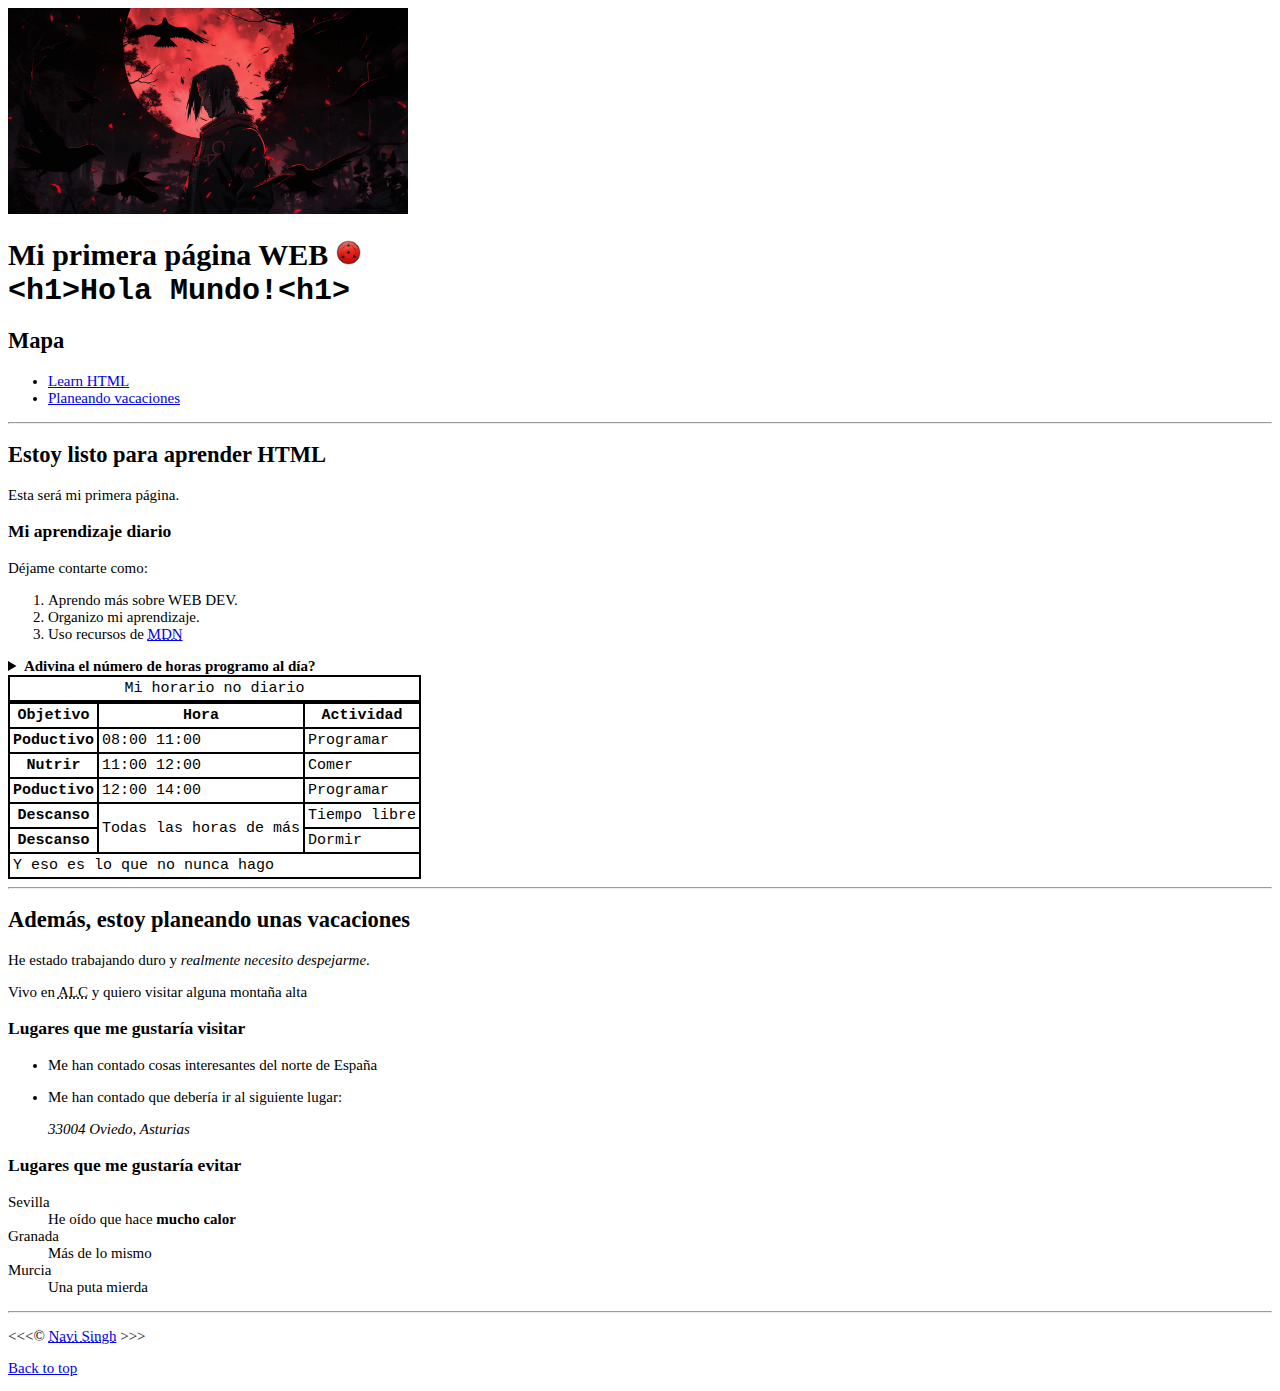
<file: index.html>
<!DOCTYPE html>
<html lang="es">

<head>
    <meta charset="UTF-8">
    <meta name="author" content="Navi Singh">
    <meta name="description"
        content="Esta página contiene toda las cosas que estoy aprendiendo sobre el curso de HTML.">
    <title>Mi primera página</title>
    <link rel="icon" href="icon.ico" type="image/x-icon">
    <link rel="stylesheet" href="main.css" type="text/css">
</head>

<body id="Cuerpo">
    <header>
        <section id="Cabezal">
            <img src="img/itachi.jpg" alt="itachi" title="Itachi" width="400">
            <h1>Mi primera página WEB <img src="icon.ico" alt="Icono" title="Icono" width="25" height="25">
                <br><code>&lt;h1&gt;Hola Mundo!&lt;h1&gt;</code>
            </h1>
        </section>
        <section>
            <h2>Mapa</h2>
            <nav>
                <ul>
                    <li>
                        <a href="#html">Learn HTML</a>
                    </li>
                    <li>
                        <a href="#vacaciones">Planeando vacaciones</a>
                    </li>
                </ul>
            </nav>
        </section>
    </header>
    <main>

        <section id="html">
            <hr>

            <h2>Estoy listo para aprender HTML</h2>
            <p>Esta será mi primera página.</p>
            <h3>Mi aprendizaje diario</h3>
            <p>Déjame contarte como:</p>
            <ol>
                <li>Aprendo más sobre WEB DEV.</li>
                <li>Organizo mi aprendizaje.</li>
                <li>
                    Uso recursos de
                    <a href="https://developer.mozilla.org/"><abbr title="Mozilla Developer Network">MDN</abbr></a>
                </li>
            </ol>
            <aside>
                <details>
                    <summary><strong>Adivina el número de horas programo al día?</strong></summary>
                    <p> <mark> Empiezo cuando termino de trabajar y practico hasta noche</mark></p>
                </details>
            </aside>
            <table>
                <caption>Mi horario no diario</caption>
                <thead>
                    <tr>
                        <th scope="col">Objetivo</th>
                        <th scope="col">Hora</th>
                        <th scope="col">Actividad</th>
                    </tr>
                </thead>
                <tbody>
                    <tr>
                        <th scope="row">Poductivo</th>
                        <td>
                            <time datetime="08:00">08:00</time>
                            <time datetime="11:00">11:00</time>
                        </td>
                        <td>Programar</td>
                    </tr>
                    <tr>
                        <th scope="row">Nutrir</th>
                        <td>
                            <time datetime="11:00"> 11:00 </time>
                            <time datetime="12:00"> 12:00 </time>
                        </td>
                        <td>Comer</td>
                    </tr>
                    <tr>
                        <th scope="row">Poductivo</th>
                        <td>
                            <time datetime="12:00"> 12:00 </time>
                            <time datetime="14:00"> 14:00 </time>
                        </td>
                        <td>Programar</td>
                    </tr>
                    <tr>
                        <th scope="row">Descanso</th>
                        <td rowspan="2">Todas las horas de más</td>
                        <td>Tiempo libre</td>
                    </tr>
                    <tr>
                        <th scope="row">Descanso</th>
                        <td>Dormir</td>
                    </tr>
                </tbody>
                <tfoot>
                    <tr>
                        <td colspan="3">Y eso es lo que no nunca hago</td>
                    </tr>
                </tfoot>
            </table>
        </section>

        <hr>

        <section id="vacaciones">
            <h2>Además, estoy planeando unas vacaciones</h2>
            <p>He estado trabajando duro y <em>realmente necesito despejarme</em>.</p>
            <p>
                Vivo en <abbr title="Alicante City">ALC</abbr> y quiero visitar alguna
                montaña alta
            </p>
            <section>
                <h3>Lugares que me gustaría visitar</h3>
                <ul>
                    <li>
                        <p>Me han contado cosas interesantes del norte de España</p>
                    </li>
                    <li>
                        <p>Me han contado que debería ir al siguiente lugar:</p>
                        <address>33004 Oviedo, Asturias</address>
                    </li>
                </ul>
            </section>
            <!--    TODO: Añadir más lugares    -->
            <section>
                <h3>Lugares que me gustaría evitar</h3>

                <dl>
                    <dt>Sevilla</dt>
                    <dd>He oído que hace <strong>mucho calor</strong></dd>
                    <dt>Granada</dt>
                    <dd>Más de lo mismo</dd>
                    <dt>Murcia</dt>
                    <dd>Una puta mierda</dd>
                </dl>
            </section>
        </section>
    </main>
    <hr>
    <footer>
        <p>
            &lt;&lt;&lt;&copy;
            <a href="about.html"><abbr title="Autor">Navi Singh</abbr></a> &gt;&gt;&gt;
        </p>
        <p>
            <a href="#">Back to top</a>
        </p>
    </footer>
</body>

</html>
</file>
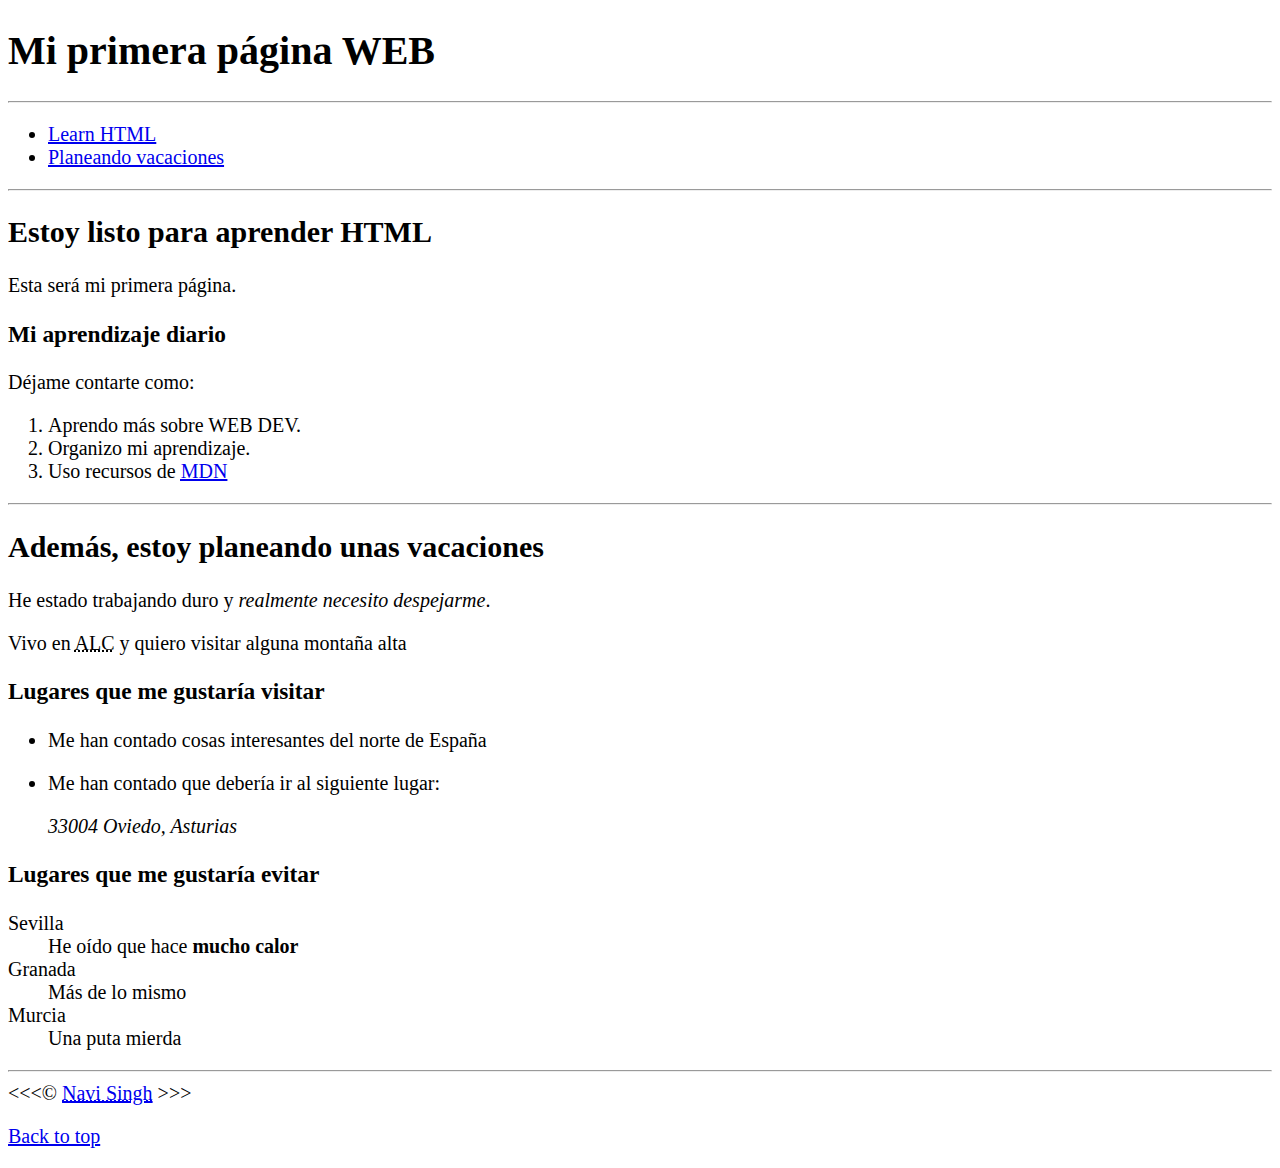
<file: día 2/index.html>
<!DOCTYPE html>
<html lang="es">

<head>
    <meta charset="UTF-8">
    <meta name="author" content="Navi Singh">
    <meta name="description"
        content="Esta página contiene toda las cosas que estoy aprendiendo sobre el curso de HTML.">
    <title>Mi primera página</title>
    <link rel="icon" href="icon.ico" type="image/x-icon">
    <link rel="stylesheet" href="main.css" type="text/css">
</head>

<body>
    <h1>Mi primera página WEB</h1>

    <hr>
    <nav>
        <ul>
            <li>
                <a href="#html">Learn HTML</a>
            </li>
            <li>
                <a href="#vacaciones">Planeando vacaciones</a>
            </li>
        </ul>
    </nav>

    <section id="html">
        <hr>

        <h2>Estoy listo para aprender HTML</h2>
        <p>Esta será mi primera página.</p>

        <h3>Mi aprendizaje diario</h3>
        <p>Déjame contarte como:</p>
        <ol>
            <li>Aprendo más sobre WEB DEV.</li>
            <li>Organizo mi aprendizaje.</li>
            <li>
                Uso recursos de
                <a href="https://developer.mozilla.org/"><abbr title="Mozilla Developer Network">MDN</abbr></a>
            </li>
        </ol>
    </section>

    <hr>

    <section id="vacaciones">
        <h2>Además, estoy planeando unas vacaciones</h2>
        <p>He estado trabajando duro y <em>realmente necesito despejarme</em>.</p>
        <p>
            Vivo en <abbr title="Alicante City">ALC</abbr> y quiero visitar alguna
            montaña alta
        </p>

        <h3>Lugares que me gustaría visitar</h3>
        <ul>
            <li>
                <p>Me han contado cosas interesantes del norte de España</p>
            </li>
            <li>
                <p>Me han contado que debería ir al siguiente lugar:</p>
                <address>33004 Oviedo, Asturias</address>
            </li>
        </ul>
        <!--    TODO: Añadir más lugares    -->

        <h3>Lugares que me gustaría evitar</h3>

        <dl>
            <dt>Sevilla</dt>
            <dd>He oído que hace <strong>mucho calor</strong></dd>
            <dt>Granada</dt>
            <dd>Más de lo mismo</dd>
            <dt>Murcia</dt>
            <dd>Una puta mierda</dd>
        </dl>
    </section>
    <hr>

    &lt;&lt;&lt;&copy;
    <a href="about.html"><abbr title="Autor">Navi Singh</abbr></a> &gt;&gt;&gt;
    <p>
        <a href="#">Back to top</a>
    </p>
</body>

</html>
</file>
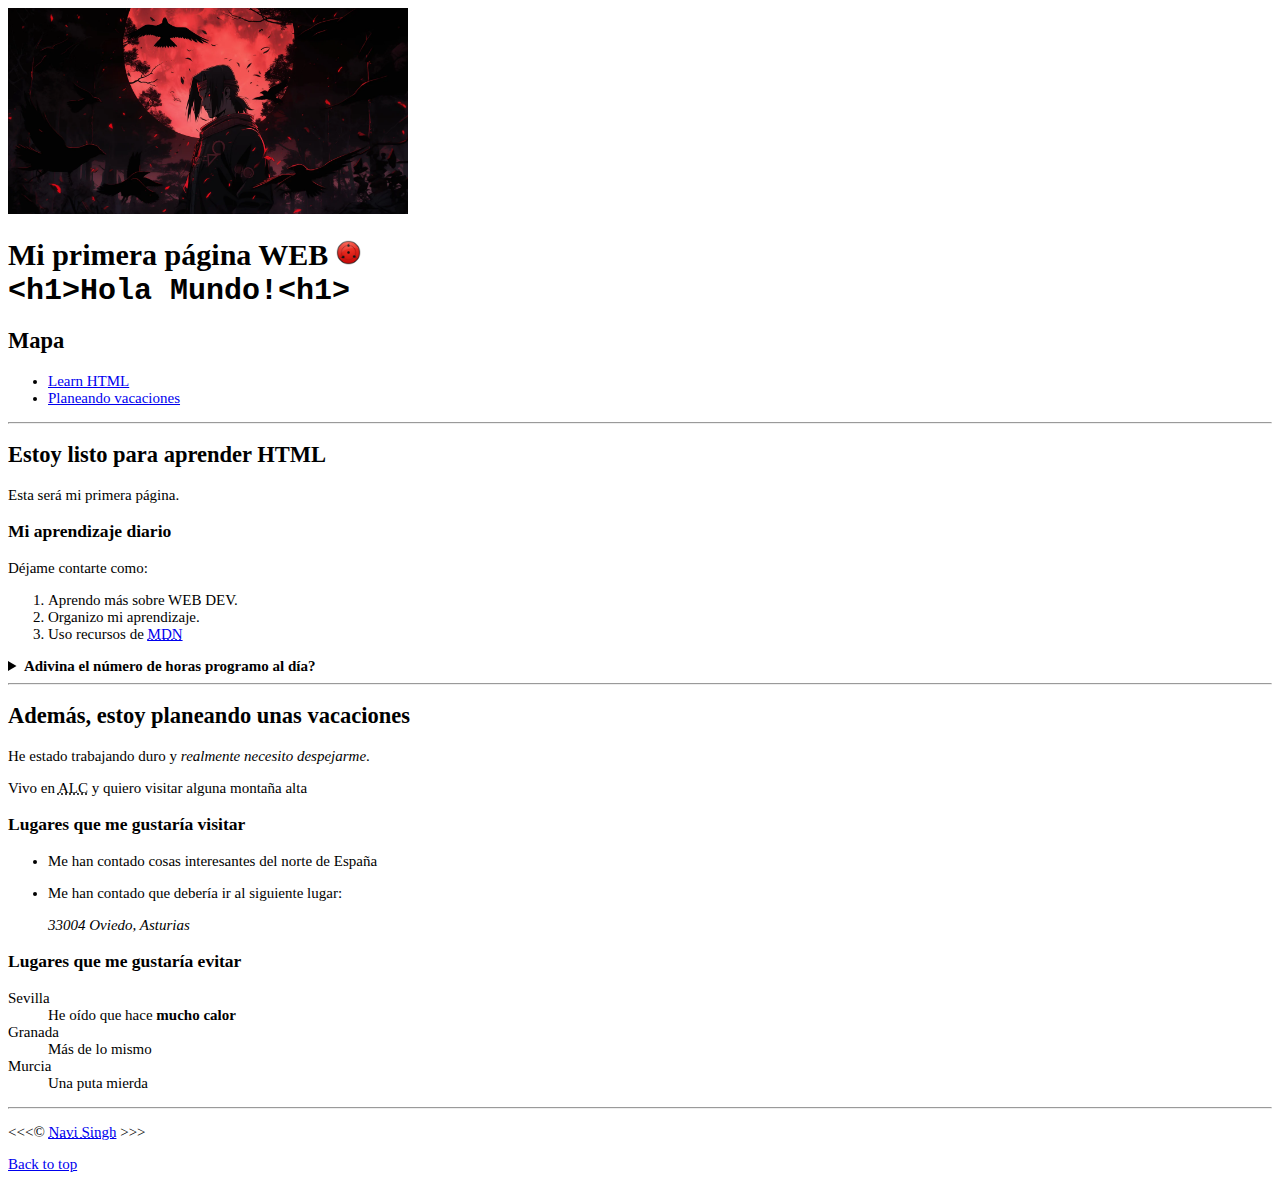
<file: día 3/index.html>
<!DOCTYPE html>
<html lang="es">

<head>
    <meta charset="UTF-8">
    <meta name="author" content="Navi Singh">
    <meta name="description"
        content="Esta página contiene toda las cosas que estoy aprendiendo sobre el curso de HTML.">
    <title>Mi primera página</title>
    <link rel="icon" href="icon.ico" type="image/x-icon">
    <link rel="stylesheet" href="main.css" type="text/css">
</head>

<body id="Cuerpo">
    <header>
        <section id="Cabezal">
            <img src="img/itachi.jpg" alt="itachi" title="Itachi" width="400">
            <h1>Mi primera página WEB <img src="icon.ico" alt="Icono" title="Icono" width="25" height="25">
                <br><code>&lt;h1&gt;Hola Mundo!&lt;h1&gt;</code>
            </h1>
        </section>
        <section>
            <h2>Mapa</h2>
            <nav>
                <ul>
                    <li>
                        <a href="#html">Learn HTML</a>
                    </li>
                    <li>
                        <a href="#vacaciones">Planeando vacaciones</a>
                    </li>
                </ul>
            </nav>
        </section>
    </header>
    <main>

        <section id="html">
            <hr>

            <h2>Estoy listo para aprender HTML</h2>
            <p>Esta será mi primera página.</p>
            <h3>Mi aprendizaje diario</h3>
            <p>Déjame contarte como:</p>
            <ol>
                <li>Aprendo más sobre WEB DEV.</li>
                <li>Organizo mi aprendizaje.</li>
                <li>
                    Uso recursos de
                    <a href="https://developer.mozilla.org/"><abbr title="Mozilla Developer Network">MDN</abbr></a>
                </li>
            </ol>
            <aside>
                <details>
                    <summary><strong>Adivina el número de horas programo al día?</strong></summary>
                    <p> <mark> Empiezo cuando termino de trabajar y practico hasta noche</mark></p>
                </details>
            </aside>
        </section>

        <hr>

        <section id="vacaciones">
            <h2>Además, estoy planeando unas vacaciones</h2>
            <p>He estado trabajando duro y <em>realmente necesito despejarme</em>.</p>
            <p>
                Vivo en <abbr title="Alicante City">ALC</abbr> y quiero visitar alguna
                montaña alta
            </p>
            <section>
                <h3>Lugares que me gustaría visitar</h3>
                <ul>
                    <li>
                        <p>Me han contado cosas interesantes del norte de España</p>
                    </li>
                    <li>
                        <p>Me han contado que debería ir al siguiente lugar:</p>
                        <address>33004 Oviedo, Asturias</address>
                    </li>
                </ul>
            </section>
            <!--    TODO: Añadir más lugares    -->
            <section>
                <h3>Lugares que me gustaría evitar</h3>

                <dl>
                    <dt>Sevilla</dt>
                    <dd>He oído que hace <strong>mucho calor</strong></dd>
                    <dt>Granada</dt>
                    <dd>Más de lo mismo</dd>
                    <dt>Murcia</dt>
                    <dd>Una puta mierda</dd>
                </dl>
            </section>
        </section>
    </main>
    <hr>
    <footer>
        <p>
            &lt;&lt;&lt;&copy;
            <a href="about.html"><abbr title="Autor">Navi Singh</abbr></a> &gt;&gt;&gt;
        </p>
        <p>
            <a href="#">Back to top</a>
        </p>
    </footer>
</body>

</html>
</file>
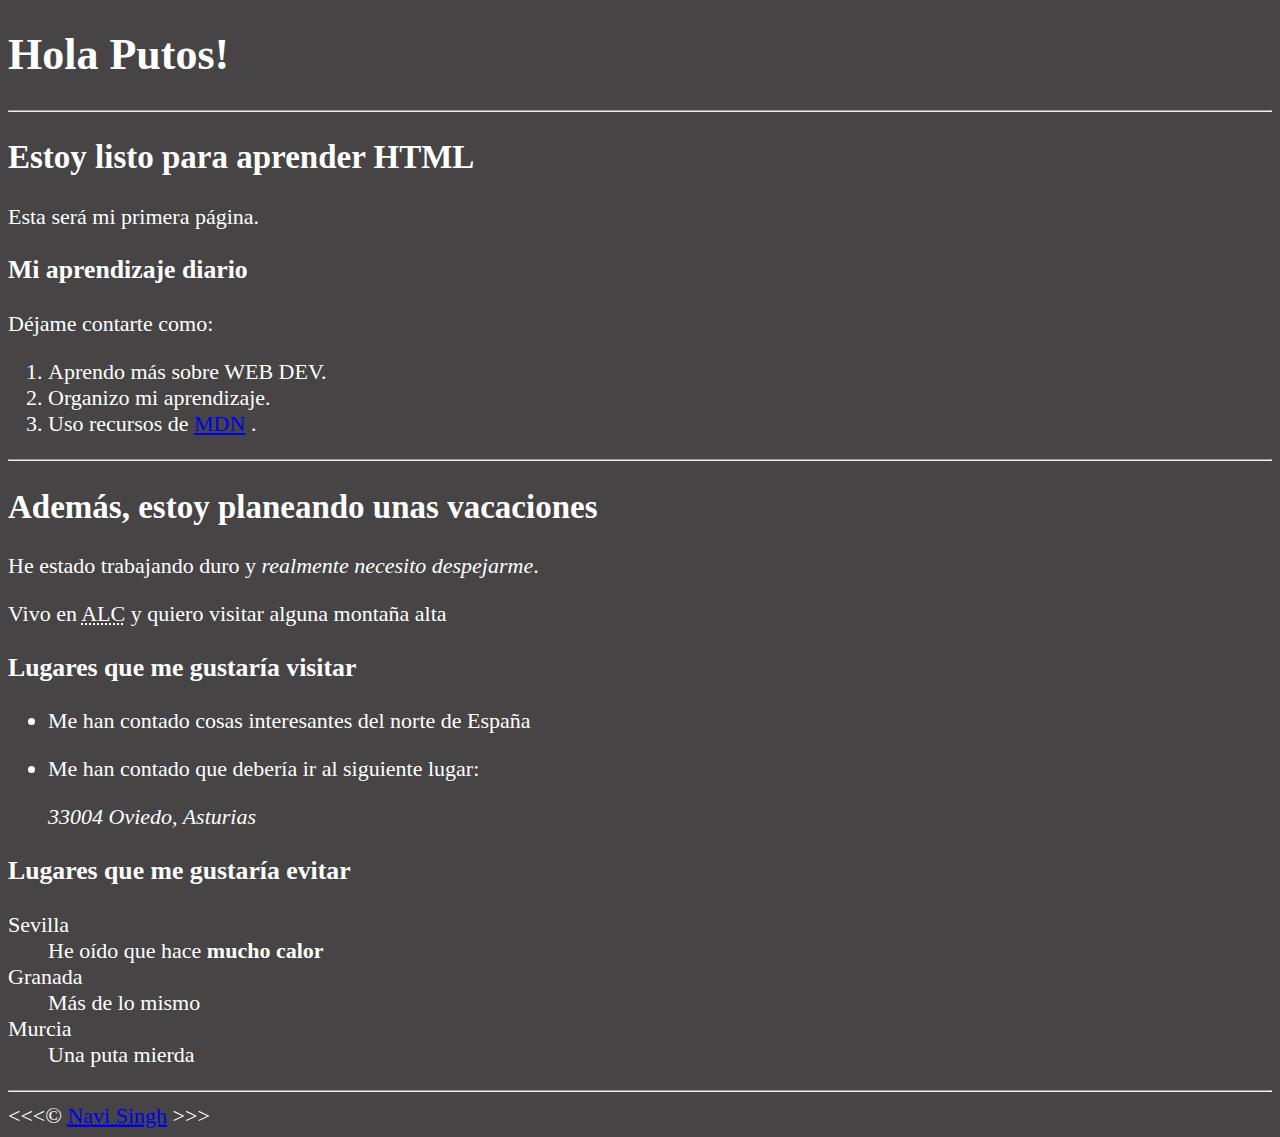
<file: día1/index.html>
<!DOCTYPE html>
<html lang="es">
    <head>
        <meta charset="UTF-8">
        <meta name="author" content="Navi Singh">
        <meta name="description" content="Esta página contiene toda las cosas que estoy aprendiendo sobre el curso de HTML.">
        <title>Mi primera página</title>
        <link rel="icon" href="icon.ico" type="image/x-icon">
        <link rel="stylesheet" href="main.css" type="text/css"> 
    </head>
    
    <body>
        <h1> Hola Putos!</h1>

        <hr>

        <h2>Estoy listo para aprender HTML</h2>
        <p>Esta será mi primera página.</p>

        <h3>Mi aprendizaje diario</h3>
        <p>Déjame contarte como:</p>
            <ol>
            <li>Aprendo más sobre WEB DEV.</li>
            <li>Organizo mi aprendizaje.</li>
            <li>Uso recursos de
                <a href="https://developer.mozilla.org/"><abbr title="Mozilla Developer Network">MDN</abbr></a>
            .</li>

        </ol>

        <hr>

        <h2>Además, estoy planeando unas vacaciones</h2>
        <p>He estado trabajando duro y <em>realmente necesito despejarme</em>.</p>
        <p>Vivo en <abbr title="Alicante City">ALC</abbr> y quiero visitar alguna montaña alta</p>

        <h3>Lugares que me gustaría visitar</h3>
        <ul>
        <li>
            <p>Me han contado cosas interesantes del norte de España</p></li>
        <li>
            <p>Me han contado que debería ir al siguiente lugar:</p>
            <address>
                33004 Oviedo, Asturias
            </address></li> 
        </ul>
        <!--    TODO: Añadir más lugares    -->

        <h3>Lugares que me gustaría evitar</h3>

        <dl>
            <dt>Sevilla</dt>
            <dd>He oído que hace <strong>mucho calor</strong></dd>
            <dt>Granada</dt>
            <dd>Más de lo mismo</dd>
            <dt>Murcia</dt>
            <dd>Una puta mierda</dd>
        </dl>

        <hr>
        
        &lt;&lt;&lt;&copy; <a href="about.html"><abbr title="Autor">Navi Singh</abbr></a> &gt;&gt;&gt;

    </body>
</html>
</file>
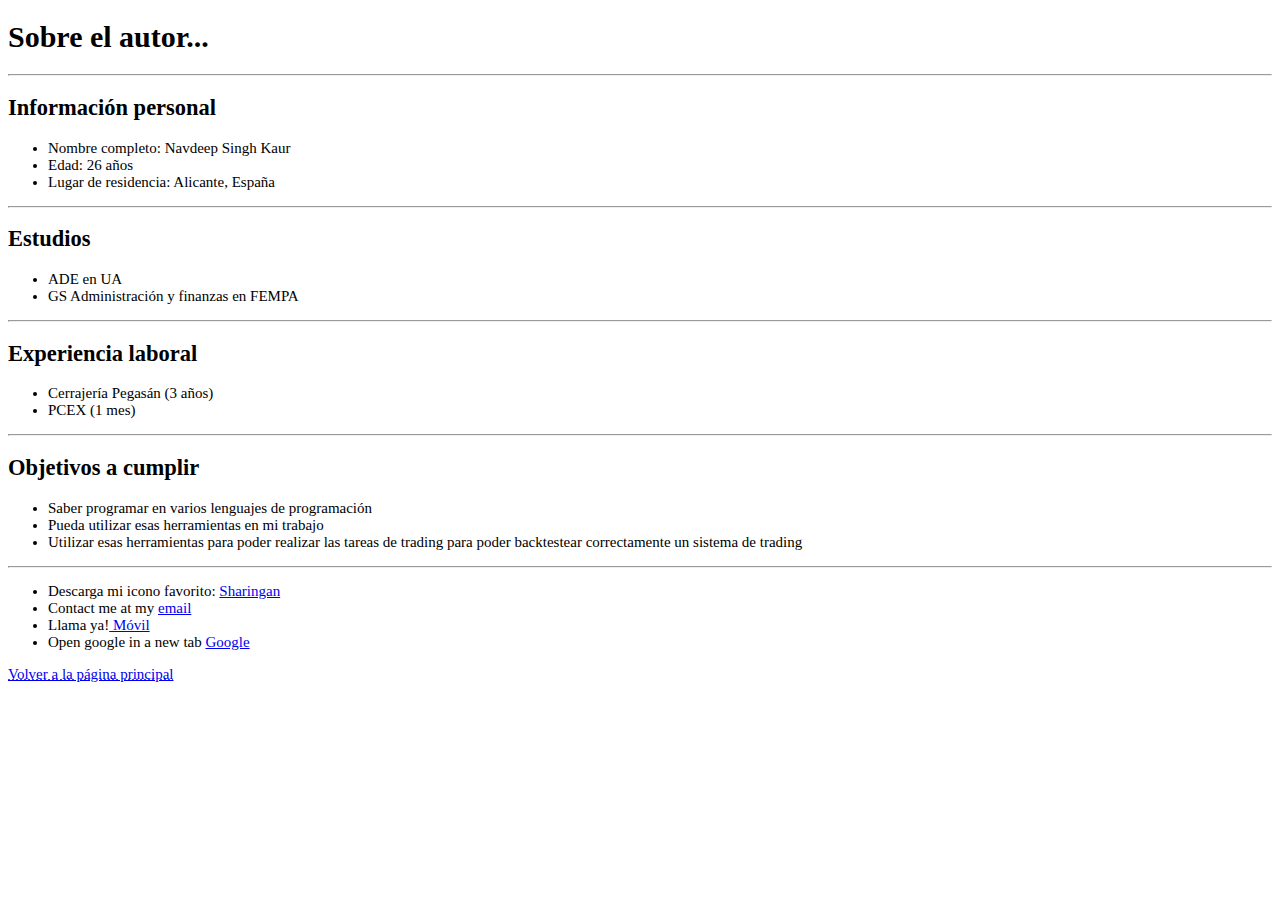
<file: about.html>
<!DOCTYPE html>
<html lang="es">

<head>
    <meta charset="UTF-8">
    <meta name="author" content="Navi Singh">
    <meta name="description" content="Esta página contiene información sobre el autor">
    <title>Sobre mí</title>
    <link rel="icon" href="icon.ico" type="image/x-icon">
    <link rel="stylesheet" href="main.css" type="text/css">
</head>


<body>
    <h1>Sobre el autor...</h1>
    <hr>
    <h2>Información personal</h2>
    <ul>
        <p>
            <li>Nombre completo: Navdeep Singh Kaur</li>
            <li>Edad: 26 años</li>
            <li>Lugar de residencia: Alicante, España</li>
        </p>
    </ul>
    <hr>
    <h2>Estudios</h2>
    <ul>
        <p>
            <li>ADE en UA</li>
            <li>GS Administración y finanzas en FEMPA</li>
    </ul>
    </p>
    <hr>
    <h2>Experiencia laboral</h2>
    <ul>
        <p>
            <li>Cerrajería Pegasán (3 años)</li>
            <li>PCEX (1 mes)</li>
    </ul>
    </p>
    <hr>
    <h2>Objetivos a cumplir</h2>
    <ul>
        <p>
            <li>Saber programar en varios lenguajes de programación</li>
            <li>Pueda utilizar esas herramientas en mi trabajo</li>
            <li>Utilizar esas herramientas para poder realizar las tareas de trading para poder backtestear
                correctamente un sistema de trading</li>
    </ul>
    </p>
    <hr>
    <ul>
        <li>Descarga mi icono favorito: <a href="icon.ico" download="Sharingan">Sharingan</a></li>
        <li>Contact me at my <a href="mailto:navi0945@gmail.com">email</a></li>
        <li>Llama ya!<a href="tel:+34631164075"> Móvil</a></li>
        <li>Open google in a new tab <a href="https://www.google.com/" target="_blank">Google</a></li>
    </ul>
    <p><a href="index.html"><abbr title="Página principal">Volver a la página principal</abbr></p></a>

</body>
</file>
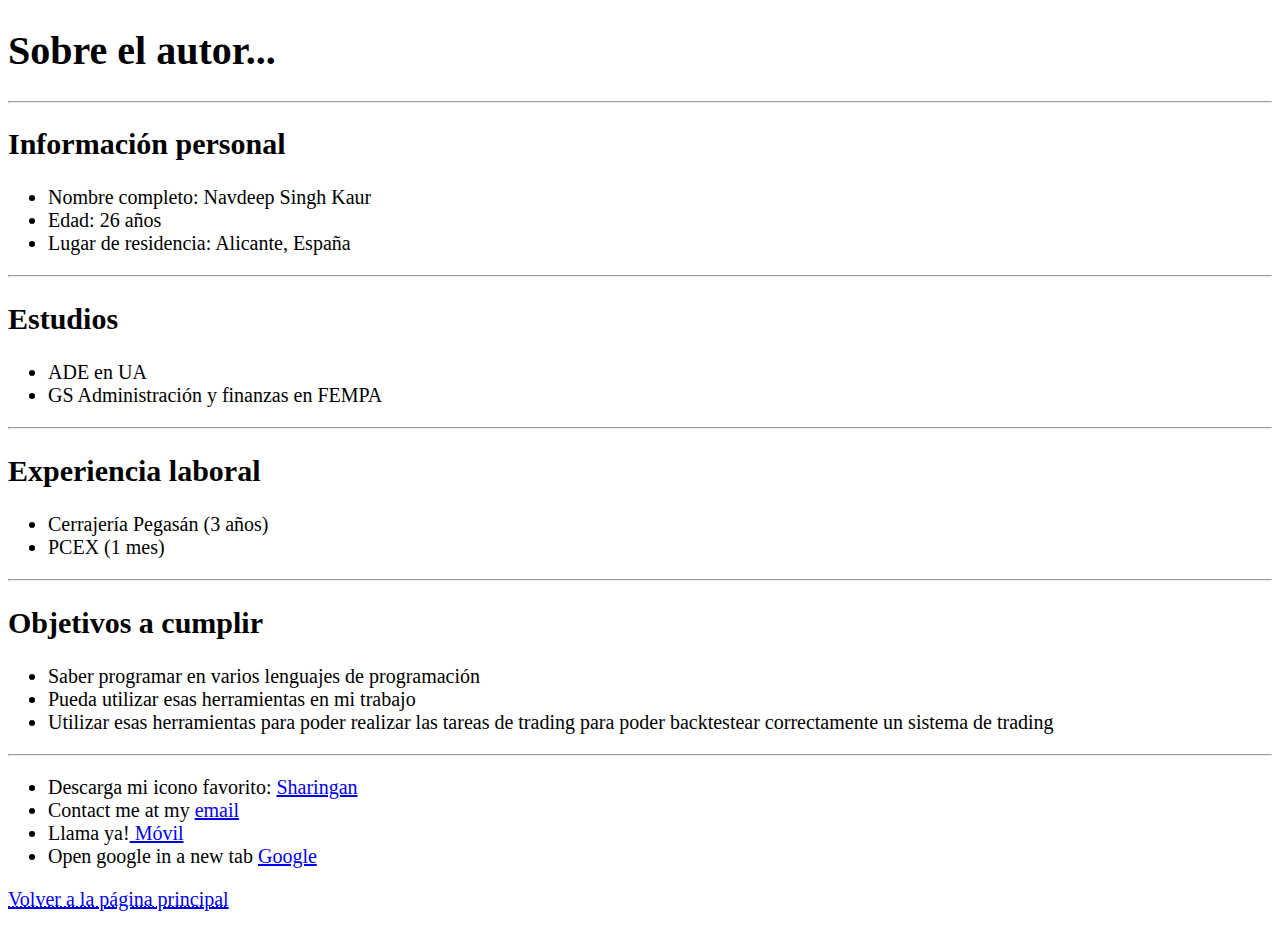
<file: día 2/about.html>
<!DOCTYPE html>
<html lang="es">
    <head>
        <meta charset="UTF-8">
        <meta name="author" content="Navi Singh">
        <meta name="description" content="Esta página contiene información sobre el autor">
        <title>Sobre mí</title>
        <link rel="icon" href="icon.ico" type="image/x-icon">
        <link rel="stylesheet" href="main.css" type="text/css"> 
    </head>


<body>
    <h1>Sobre el autor...</h1>
    <hr>
    <h2>Información personal</h2>
        <ul>
            <p> <li>Nombre completo: Navdeep Singh Kaur</li>
                <li>Edad: 26 años</li>
                <li>Lugar de residencia: Alicante, España</li>
            </p></ul>
    <hr>
    <h2>Estudios</h2>
        <ul><p>
            <li>ADE en UA</li>
            <li>GS Administración y finanzas en FEMPA</li>
        </ul></p>
        <hr>
    <h2>Experiencia laboral</h2>
    <ul><p>
        <li>Cerrajería Pegasán (3 años)</li>
        <li>PCEX (1 mes)</li>
    </ul></p>
    <hr>
    <h2>Objetivos a cumplir</h2>
    <ul><p>
        <li>Saber programar en varios lenguajes de programación</li>
        <li>Pueda utilizar esas herramientas en mi trabajo</li>
        <li>Utilizar esas herramientas para poder realizar las tareas de trading para poder backtestear correctamente un sistema de trading</li>
    </ul></p>
    <hr>
    <ul>
        <li>Descarga mi icono favorito: <a href="icon.ico" download="Sharingan">Sharingan</a></li>
        <li>Contact me at my <a href="mailto:navi0945@gmail.com" >email</a></li>
        <li>Llama ya!<a href="tel:+34631164075"> Móvil</a></li>
        <li>Open google in a new tab <a href="https://www.google.com/" target="_blank">Google</a></li>
    </ul>
    <p><a href="index.html"><abbr title="Página principal">Volver a la página principal</abbr></p></a>
    
</body>
</file>
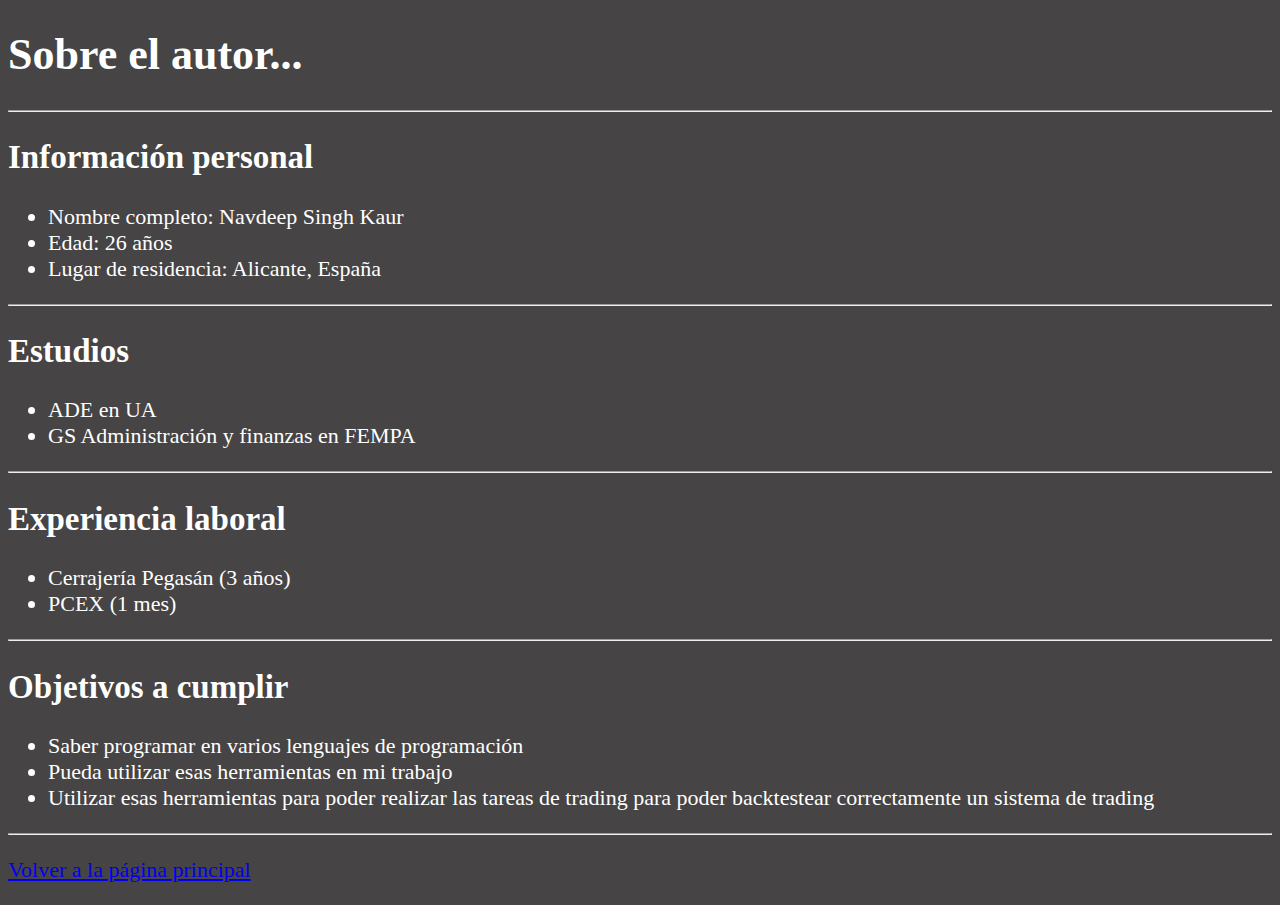
<file: día1/about.html>
<!DOCTYPE html>
<html lang="es">
    <head>
        <meta charset="UTF-8">
        <meta name="author" content="Navi Singh">
        <meta name="description" content="Esta página contiene información sobre el autor">
        <title>Sobre mí</title>
        <link rel="icon" href="icon.ico" type="image/x-icon">
        <link rel="stylesheet" href="main.css" type="text/css"> 
    </head>


<body>
    <h1>Sobre el autor...</h1>
    <hr>
    <h2>Información personal</h2>
        <ul>
            <p> <li>Nombre completo: Navdeep Singh Kaur</li>
                <li>Edad: 26 años</li>
                <li>Lugar de residencia: Alicante, España</li>
            </p></ul>
    <hr>
    <h2>Estudios</h2>
        <ul><p>
            <li>ADE en UA</li>
            <li>GS Administración y finanzas en FEMPA</li>
        </ul></p>
        <hr>
    <h2>Experiencia laboral</h2>
    <ul><p>
        <li>Cerrajería Pegasán (3 años)</li>
        <li>PCEX (1 mes)</li>
    </ul></p>
    <hr>
    <h2>Objetivos a cumplir</h2>
    <ul><p>
        <li>Saber programar en varios lenguajes de programación</li>
        <li>Pueda utilizar esas herramientas en mi trabajo</li>
        <li>Utilizar esas herramientas para poder realizar las tareas de trading para poder backtestear correctamente un sistema de trading</li>
    </ul></p>
    <hr>
    <p><a href="index.html"><abbr title="Página principal">Volver a la página principal</abbr></p></a>
</body>
</file>
<file: main.css>
html {
    font-size: 15px;
}

body {
    background-color: white;
    color: black;
}

a:hover,
a:active {
    color: red;
}

table,
tr,
th,
td,
caption {
    border: 2px solid black;
    font-family: "Courier New", Courier, monospace;
    border-collapse: collapse;
    padding: 0.2rem;
}
</file>
<file: día 2/main.css>
html {

    font-size: 20px
}

body{
    background-color: white;
    color: black;

}

a:hover, a:active{
    color:red;

}
</file>
<file: día 3/main.css>
html {

    font-size: 15px
}

body{
    background-color: white;
    color: black;

}

a:hover, a:active{
    color:red;

}
</file>
<file: día1/main.css>
html {

    font-size: 22px
}

body{
    background-color: rgb(70, 68, 68);
    color: white;

}
</file>
